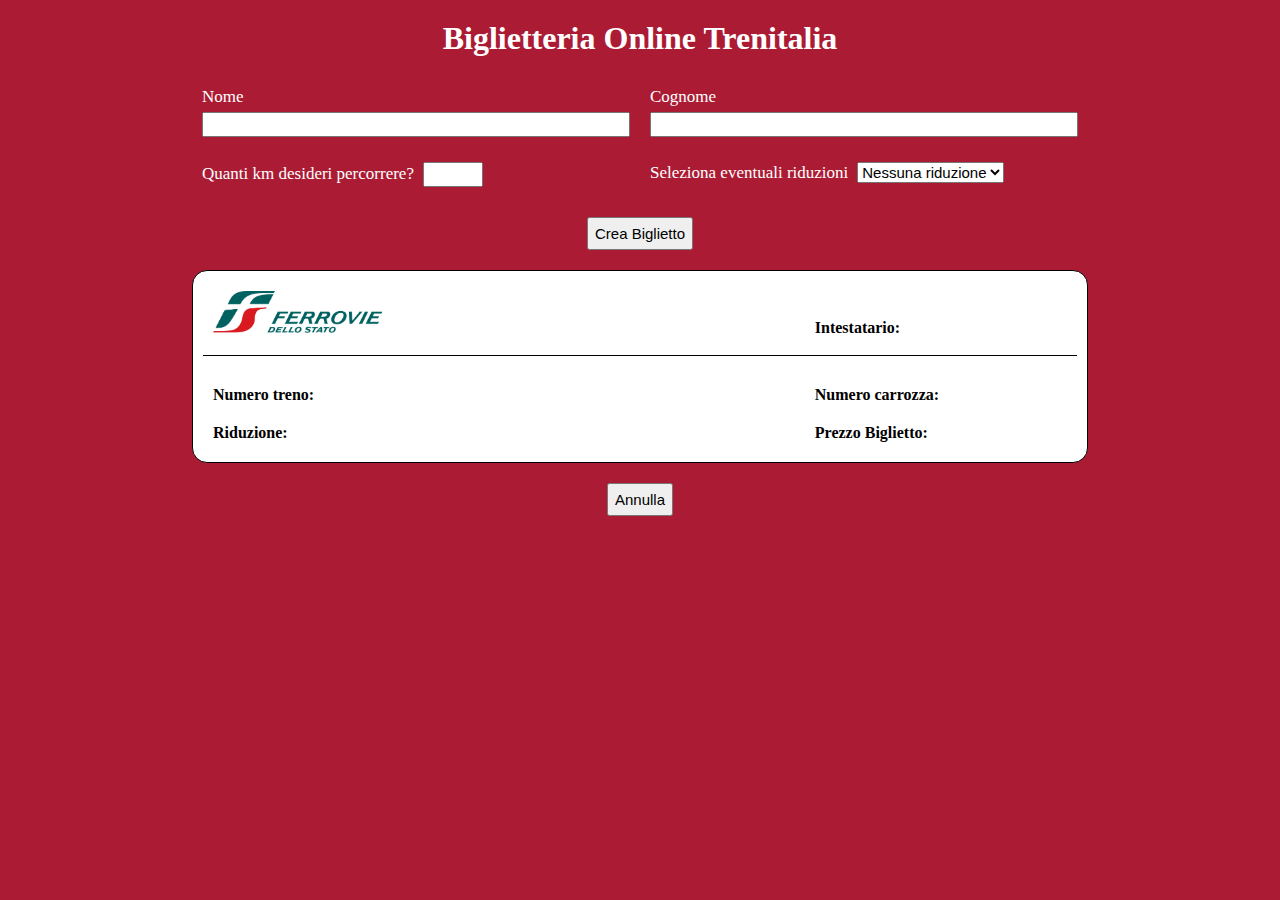
<file: index.html>
<!DOCTYPE html>
<html lang="en" dir="ltr">
  <head>
    <meta name="viewport" content="width=device-width, initial-scale=1.0">
    <meta charset="utf-8">
    <link rel="stylesheet" href="css/master.css">
    <title>Trenitalia | Biglietteria</title>
  </head>
  <body>
    <div class="container">
      <h1>Biglietteria Online Trenitalia</h1>
      <section class="form">
        <div class="form-input">
          <label for="nome">Nome</label>
          <input id="nome" type="text" name="nome" value="">
        </div>
        <div class="form-input">
          <label for="cognome">Cognome</label>
          <input id="cognome" type="text" name="cognome" value="">
        </div>
        <div class="form-input">
          <label for="km">Quanti km desideri percorrere?</label>
          <input id="km" type="number" name="km" value="">
        </div>
        <div class="form-input">
          <label for="sconto">Seleziona eventuali riduzioni</label>
          <select id="sconto" name="sconto">
            <option value="nessuna" selected>Nessuna riduzione</option>
            <option value="minori">Minori &lt;18</option>
            <option value="senior">Senior &gt;65</option>
          </select>
        </div>
        <button id="btnCrea" type="button" name="button">Crea Biglietto</button>
      </section>
      <section class="biglietto">
        <div class="blocco">
          <div>
            <img src="img/logo.png" alt="logo">
          </div>
          <div>
            <span>Intestatario: </span>
            <span id="nomeCompleto" class="hidden">mariangiolangela giangiacomo</span>
          </div>
        </div>
        <div class="blocco">
          <div>
            <span>Numero treno: </span>
            <span id="numeroTreno" class="hidden">90000</span>
          </div>
          <div>
            <span>Numero carrozza: </span>
            <span id="numeroCarrozza" class="hidden">45</span>
          </div>
        </div>
        <div class="blocco">
          <div>
            <span>Riduzione: </span>
            <span id="riduzione" class="hidden">nessuna</span>
          </div>
          <div>
            <span>Prezzo Biglietto: </span>
            <span id="prezzoBiglietto" class="hidden">500</span>
          </div>
        </div>
      </section>
      <div>
        <button id="btnAnnulla" type="button" name="annulla">Annulla</button>
      </div>
    </div>
    <script type="text/javascript" src="js/script.js"></script>
  </body>
</html>
</file>
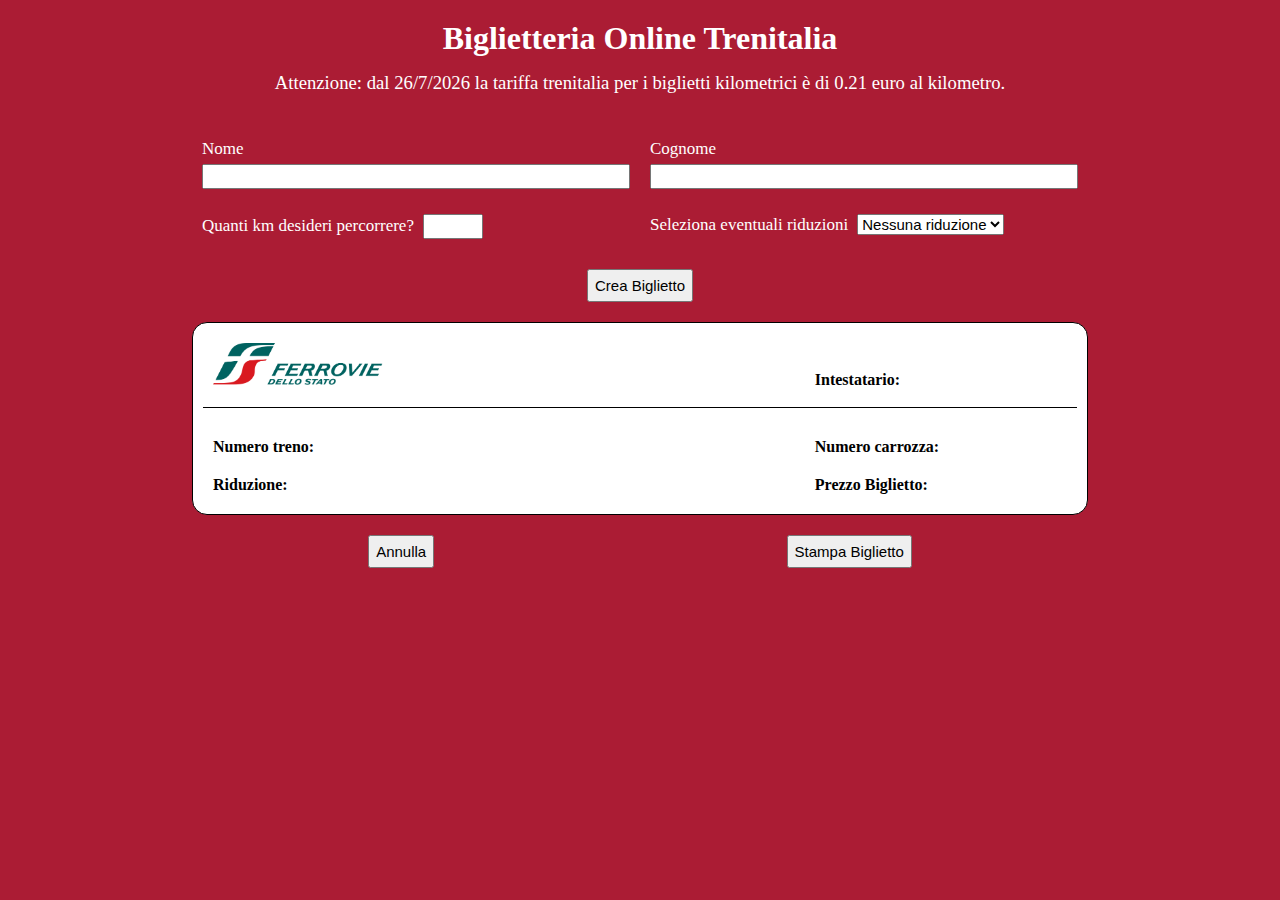
<file: bonus/index.html>
<!DOCTYPE html>
<html lang="en" dir="ltr">
  <head>
    <meta name="viewport" content="width=device-width, initial-scale=1.0">
    <meta charset="utf-8">
    <link rel="stylesheet" href="css/master.css">
    <title>Trenitalia | Biglietteria</title>
  </head>
  <body>
    <div class="container">
      <h1>Biglietteria Online Trenitalia</h1>
      <h3>Attenzione: dal <span id="oggi"></span> la tariffa trenitalia per i biglietti kilometrici è di <span id="costoKm"></span> euro al kilometro.</h3>
      <section class="form">
        <div class="form-input">
          <label for="nome">Nome</label>
          <input id="nome" type="text" name="nome" value="">
        </div>
        <div class="form-input">
          <label for="cognome">Cognome</label>
          <input id="cognome" type="text" name="cognome" value="">
        </div>
        <div class="form-input">
          <label for="km">Quanti km desideri percorrere?</label>
          <input id="km" type="number" name="km" value="">
        </div>
        <div class="form-input">
          <label for="sconto">Seleziona eventuali riduzioni</label>
          <select id="sconto" name="sconto">
            <option value="nessuna" selected>Nessuna riduzione</option>
            <option value="minori">Minori &lt;18</option>
            <option value="senior">Senior &gt;65</option>
          </select>
        </div>
        <button id="btnCrea" type="button" name="button">Crea Biglietto</button>
      </section>
      <section class="biglietto">
        <div class="blocco">
          <div>
            <img src="img/logo.png" alt="logo">
          </div>
          <div>
            <span>Intestatario: </span>
            <span id="nomeCompleto" class="hidden">mariangiolangela giangiacomo</span>
          </div>
        </div>
        <div class="blocco">
          <div>
            <span>Numero treno: </span>
            <span id="numeroTreno" class="hidden">90000</span>
          </div>
          <div>
            <span>Numero carrozza: </span>
            <span id="numeroCarrozza" class="hidden">12</span>
          </div>
        </div>
        <div class="blocco">
          <div>
            <span>Riduzione: </span>
            <span id="riduzione" class="hidden">nessuna</span>
          </div>
          <div>
            <span>Prezzo Biglietto: </span>
            <span id="prezzoBiglietto" class="hidden">500</span>
          </div>
        </div>
      </section>
      <div>
        <button id="btnAnnulla" type="button" name="annulla">Annulla</button>
        <button id="btnStampa" type="button" name="button">Stampa Biglietto</button>
      </div>
    </div>
    <script type="text/javascript" src="js/script.js"></script>
  </body>
</html>
</file>
<file: css/master.css>
*{
  margin: 0;
  padding: 0;
  box-sizing: border-box;
}

body{
  background-color: #ab1c34;
  color: #fff;
}

.container{
  padding: 20px 15% 20px;
}

h1{
  text-align: center;
}

/* sezione form */


.form{
  padding: 20px 0;
  display: flex;
  flex-wrap: wrap;
  justify-content: center;
}

.form .form-input{
  width: 50%;
  padding: 10px;
}

.form-input [type="text"]{
  width: 100%;
  margin-top: 5px;
}

.form-input [type="number"]{
  width: 60px;
  margin-top: 5px;
}

.form-input input{
  height: 25px;
  line-height: 25px;
}

.form-input label{
  margin-right: 5px;
  font-size: 17px;
}

.form-input option, .form-input select{
  font-size: 15px;
  margin-top: 5px;
}

#btnCrea, #btnAnnulla{
  padding: 6px;
  margin-top: 20px;
  font-size: 15px;
}

/* sezione biglietto */

.biglietto{
  background-color: #fff;
  border: 1px solid #000;
  color: #000;
  border-radius: 15px;
  padding: 10px;
}

.biglietto .blocco{
  display: flex;
  justify-content: space-between;
  align-items: baseline;
}

.biglietto .blocco:first-child{
  border-bottom: 1px solid black;
  margin-bottom: 20px;
}

.biglietto .blocco div:first-child{
  width: 30%;
  padding: 10px;
}

.biglietto .blocco div:first-child img{
  width: 70%;
}

.biglietto .blocco div:last-child{
  width: 30%;
}

.biglietto .blocco div span:first-child{
  font-weight: bold;
}

.biglietto .blocco div span:last-child{
  text-transform: capitalize;
}

  /* classi transizione */

.hidden{
  opacity: 0;
  transition: all 0.8s;
}

.show{
  opacity: 1;
  transition: 0.8s;
}


/* bottone annulla */

.container>div:last-child{
  text-align: center;
}


@media screen and (max-width: 700px) {
  .container{
    padding: 10px 0;
  }

  .biglietto .blocco div:first-child, .biglietto .blocco div:last-child{
    width: 50%;
  }

  .biglietto .blocco div:first-child img{
    width: 60%;
  }
}
</file>
<file: bonus/css/master.css>
*{
  margin: 0;
  padding: 0;
  box-sizing: border-box;
}

body{
  background-color: #ab1c34;
  color: #fff;
}

.container{
  padding: 20px 15% 20px;
}

h1{
  text-align: center;
}

h3{
  text-align: center;
  font-weight: normal;
  margin: 15px 0;
}

/* sezione form */


.form{
  padding: 20px 0;
  display: flex;
  flex-wrap: wrap;
  justify-content: center;
}

.form .form-input{
  width: 50%;
  padding: 10px;
}

.form-input [type="text"]{
  width: 100%;
  margin-top: 5px;
}

.form-input [type="number"]{
  width: 60px;
  margin-top: 5px;
}

.form-input input{
  height: 25px;
  line-height: 25px;
}

.form-input label{
  margin-right: 5px;
  font-size: 17px;
}

.form-input option, .form-input select{
  font-size: 15px;
  margin-top: 5px;
}

#btnCrea, #btnAnnulla, #btnStampa{
  padding: 6px;
  margin-top: 20px;
  font-size: 15px;
}

/* sezione biglietto */

.biglietto{
  background-color: #fff;
  border: 1px solid #000;
  color: #000;
  border-radius: 15px;
  padding: 10px;
}

.biglietto .blocco{
  display: flex;
  justify-content: space-between;
  align-items: baseline;
}

.biglietto .blocco:first-child{
  border-bottom: 1px solid black;
  margin-bottom: 20px;
}

.biglietto .blocco div:first-child{
  width: 30%;
  padding: 10px;
}

.biglietto .blocco div:first-child img{
  width: 70%;
}

.biglietto .blocco div:last-child{
  width: 30%;
}

.biglietto .blocco div span:first-child{
  font-weight: bold;
}

.biglietto .blocco div span:last-child{
  text-transform: capitalize;
}

  /* classi transizione */

.hidden{
  opacity: 0;
  transition: all 0.8s;
}

.show{
  opacity: 1;
  transition: 0.8s;
}


/* bottone annulla */

.container>div:last-child{
  display: flex;
  justify-content: space-around;
}


@media screen and (max-width: 700px) {
  .container{
    padding: 10px 0;
  }

  .biglietto .blocco div:first-child, .biglietto .blocco div:last-child{
    width: 50%;
  }

  .biglietto .blocco div:first-child img{
    width: 60%;
  }
}
</file>
